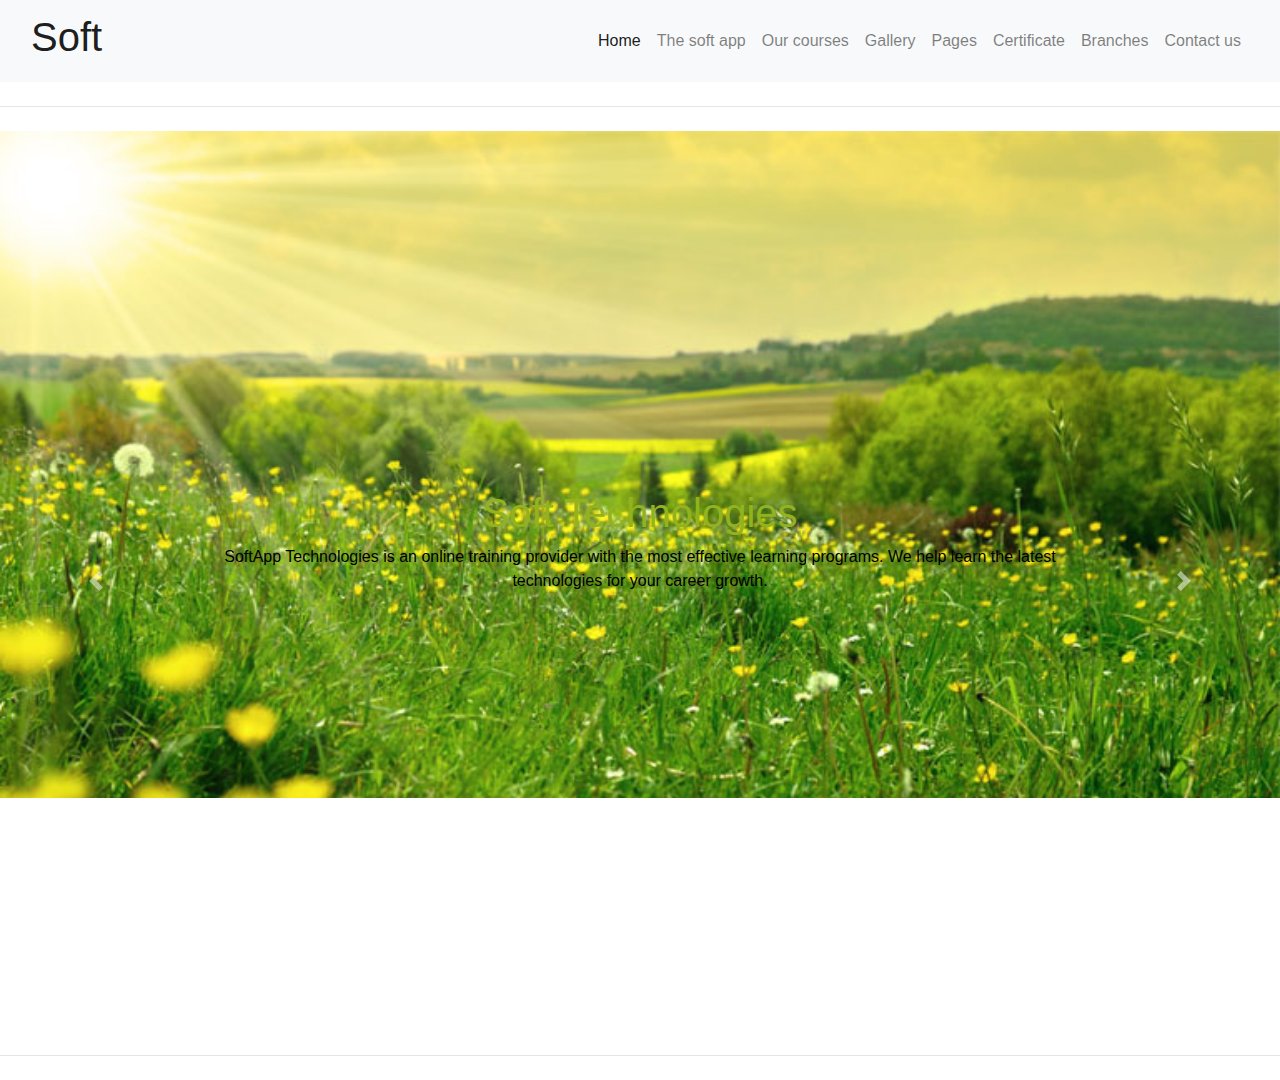
<file: index.html>
<!DOCTYPE html>
<html lang="en">
  <head>
    <meta charset="UTF-8" />
    <meta http-equiv="X-UA-Compatible" content="IE=edge" />
    <meta name="viewport" content="width=device-width, initial-scale=1.0" />
    <link
      rel="stylesheet"
      href="https://maxcdn.bootstrapcdn.com/bootstrap/4.0.0/css/bootstrap.min.css"
      integrity="sha384-Gn5384xqQ1aoWXA+058RXPxPg6fy4IWvTNh0E263XmFcJlSAwiGgFAW/dAiS6JXm"
      crossorigin="anonymous"
    />

    <link rel="stylesheet" href="/css/style.css" />
    <title>Soft Technologies</title>
  </head>
  <body>
    <!--NAVIGATION-->
    <nav class="navbar navbar-expand-md navbar-light bg-light sticky-top">
      <div class="container-fluid">
        <a class="navbar-brand" href="index.html"><h1>Soft</h1></a>
        <button
          class="navbar-toggler"
          type="button"
          data-toggle="collapse"
          data-target="#navbarResponsive"
        >
          <span class="navbar-toggler-icon"></span>
        </button>
        <div class="collapse navbar-collapse" id="navbarResponsive">
          <ul class="navbar-nav ml-auto">
            <li class="nav-item active">
              <a href="#" class="nav-link">Home</a>
            </li>
            <li class="nav-item">
              <a href="#" class="nav-link">The soft app</a>
            </li>
            <li class="nav-item">
              <a href="#" class="nav-link">Our courses</a>
            </li>
            <li class="nav-item"><a href="#" class="nav-link">Gallery</a></li>
            <li class="nav-item"><a href="#" class="nav-link">Pages</a></li>
            <li class="nav-item">
              <a href="#" class="nav-link">Certificate</a>
            </li>
            <li class="nav-item"><a href="#" class="nav-link">Branches</a></li>
            <li class="nav-item">
              <a href="#" class="nav-link">Contact us</a>
            </li>
          </ul>
        </div>
      </div>
    </nav>
    <hr class="my-4" />
    <!--CAROUSEL image slider-->
    <div id="demo" class="carousel slide" data-ride="carousel">
      <!-- Indicators -->
      <ul class="carousel-indicators" id="my-indicator">
        <li data-target="#demo" data-slide-to="0" class="active"></li>
        <li data-target="#demo" data-slide-to="1"></li>
        <li data-target="#demo" data-slide-to="2"></li>
      </ul>

      <!-- The slideshow -->
      <div class="carousel-inner">
        <div class="carousel-item active">
          <img src="/images/background1.jpg" alt="Los Angeles" />
          <div class="carousel-caption">
            <h1 class="head">Soft Technologies</h1>
            <p class="para">
              SoftApp Technologies is an online training provider with the most
              effective learning programs. We help learn the latest technologies
              for your career growth.
            </p>
          </div>
        </div>
        <div class="carousel-item">
          <img
            src="/images/background2.jpg"
            class="d-block h-100"
            alt="Chicago"
          />
        </div>
        <div class="carousel-item">
          <img
            src="/images/background3.jpg"
            class="d-block h-100"
            alt="New York"
          />
        </div>
      </div>

      <!-- Left and right controls-->
      <a class="carousel-control-prev" href="#demo" data-slide="prev">
        <span class="carousel-control-prev-icon"></span>
      </a>
      <a class="carousel-control-next" href="#demo" data-slide="next">
        <span class="carousel-control-next-icon"></span>
      </a>
    </div>
    <hr class="my-4" />
    <!--fixed backgorund-->
    <figure>
      <div class="fixed-wrap">
        <div id="fixed"></div>
      </div>
    </figure>
    <script
      src="https://code.jquery.com/jquery-3.2.1.slim.min.js"
      integrity="sha384-KJ3o2DKtIkvYIK3UENzmM7KCkRr/rE9/Qpg6aAZGJwFDMVNA/GpGFF93hXpG5KkN"
      crossorigin="anonymous"
    ></script>
    <script
      src="https://cdnjs.cloudflare.com/ajax/libs/popper.js/1.12.9/umd/popper.min.js"
      integrity="sha384-ApNbgh9B+Y1QKtv3Rn7W3mgPxhU9K/ScQsAP7hUibX39j7fakFPskvXusvfa0b4Q"
      crossorigin="anonymous"
    ></script>
    <script
      src="https://maxcdn.bootstrapcdn.com/bootstrap/4.0.0/js/bootstrap.min.js"
      integrity="sha384-JZR6Spejh4U02d8jOt6vLEHfe/JQGiRRSQQxSfFWpi1MquVdAyjUar5+76PVCmYl"
      crossorigin="anonymous"
    ></script>
  </body>
</html>
</file>
<file: css/style.css>
* {
  margin: 0;
  padding: 0;
  box-sizing: border-box;
}
/* #my-indicator {
  height: 2px;
  width: 3px;
  border-radius: 4px;
  color: grey;
} */
.carousel-inner {
  width: 100vw;
  height: 100vh;
}
.carousel-inner img {
  width: 100%;
  height: 100%;
  background-size: cover;
}

.head {
  position: relative;
  bottom: 10rem;
  color: rgb(146, 179, 30);
}
.para {
  position: relative;
  bottom: 10rem;
  color: black;
  margin: 5px;
}
</file>
